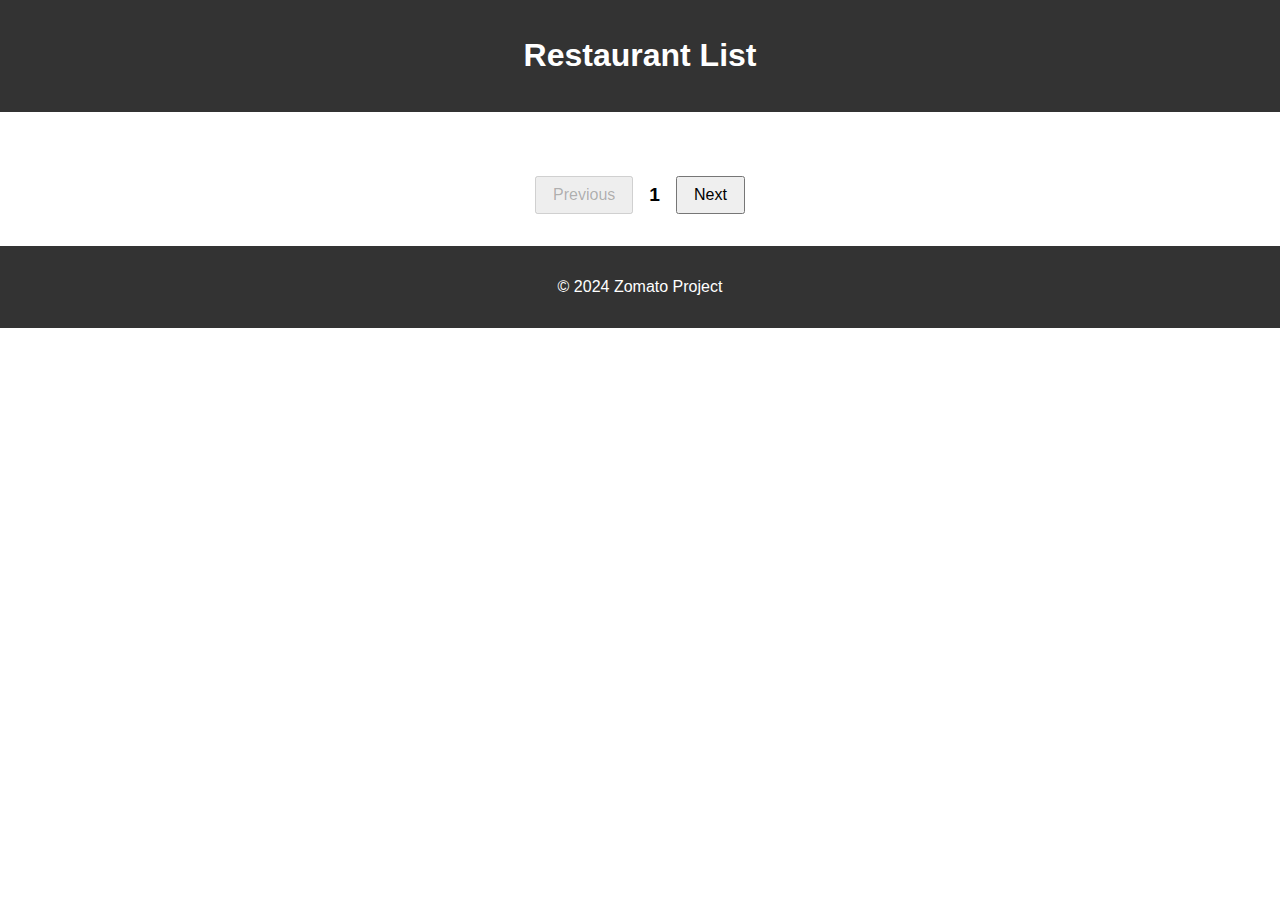
<file: Front End/index.html>
<!DOCTYPE html>
<html lang="en">
<head>
    <meta charset="UTF-8">
    <meta name="viewport" content="width=device-width, initial-scale=1.0">
    <title>Restaurant List</title>
    <link rel="stylesheet" href="css/styles.css">
</head>
<body>
    <header>
        <h1>Restaurant List</h1>
    </header>
    <main>
        <div id="restaurant-list">
            <!-- Restaurant cards will be populated here -->
        </div>
        <div id="pagination-controls">
            <button id="prev-page" disabled>Previous</button>
            <span id="current-page">1</span>
            <button id="next-page">Next</button>
        </div>
    </main>
    <footer>
        <p>&copy; 2024 Zomato Project</p>
    </footer>
    <script src="js/main.js"></script>
</body>
</html>
</file>
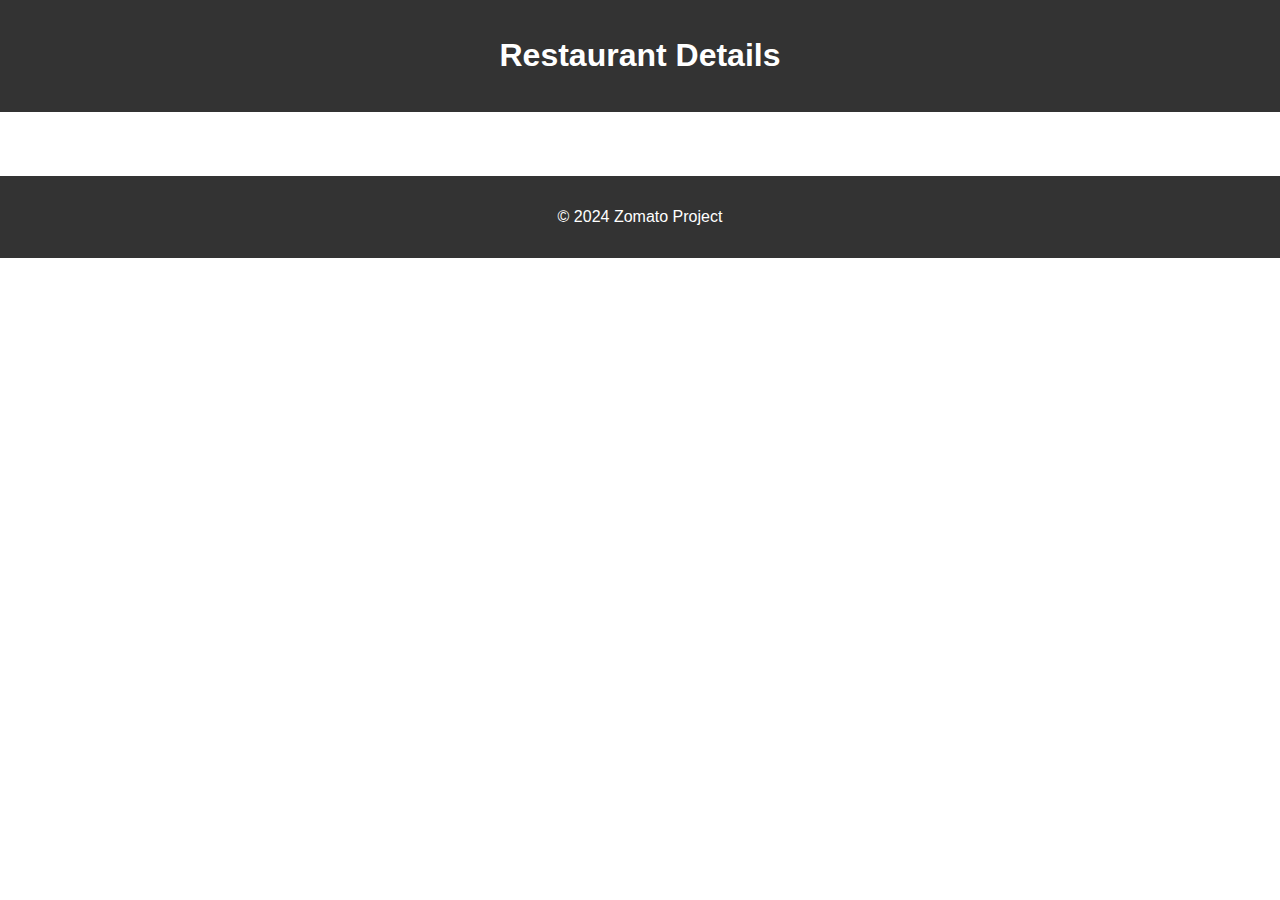
<file: Front End/restaurant.html>
<!DOCTYPE html>
<html lang="en">
<head>
    <meta charset="UTF-8">
    <meta name="viewport" content="width=device-width, initial-scale=1.0">
    <title>Restaurant Details</title>
    <link rel="stylesheet" href="css/styles.css">
</head>
<body>
    <header>
        <h1>Restaurant Details</h1>
    </header>
    <main>
        <div id="restaurant-details">
            <!-- Restaurant details will be populated here -->
        </div>
    </main>
    <footer>
        <p>&copy; 2024 Zomato Project</p>
    </footer>
    <script src="js/details.js"></script>
</body>
</html>
</file>
<file: Front End/css/styles.css>
body {
    font-family: Arial, sans-serif;
    margin: 0;
    padding: 0;
    box-sizing: border-box;
}

header, footer {
    background-color: #333;
    color: #fff;
    text-align: center;
    padding: 1em 0;
}

main {
    padding: 2em;
}

#restaurant-list, #restaurant-details {
    display: flex;
    flex-wrap: wrap;
    justify-content: space-around;
}

.restaurant-card {
    border: 1px solid #ddd;
    border-radius: 8px;
    padding: 1em;
    margin: 1em;
    width: 300px;
    box-shadow: 2px 2px 12px rgba(0, 0, 0, 0.1);
}

.restaurant-card h2 {
    margin-top: 0;
}

#pagination-controls {
    display: flex;
    justify-content: center;
    align-items: center;
    margin-top: 2em;
}

#pagination-controls button {
    margin: 0 1em;
    padding: 0.5em 1em;
    font-size: 1em;
}

#pagination-controls span {
    font-size: 1.2em;
    font-weight: bold;
}
</file>
